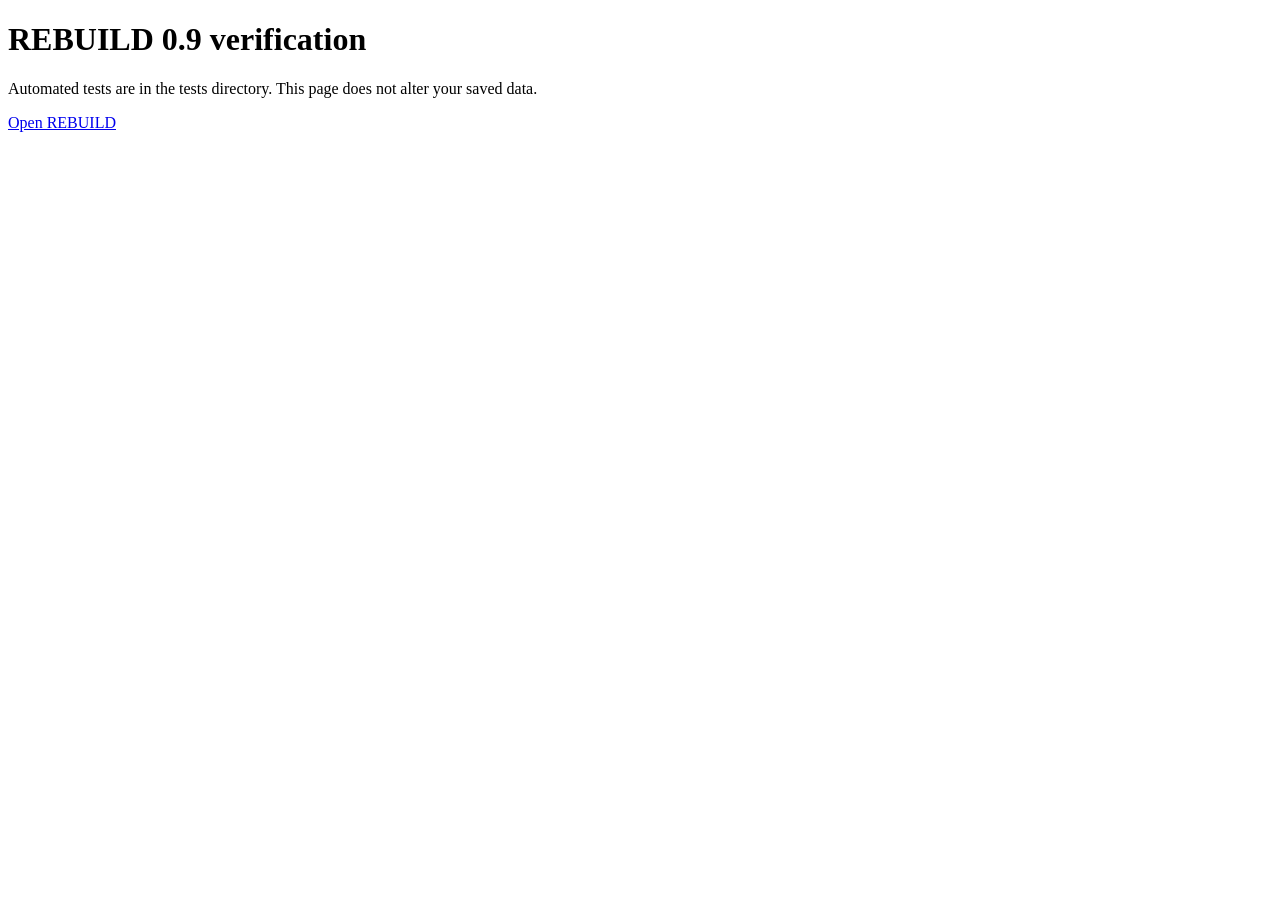
<file: test.html>
<!doctype html><html lang="en"><meta charset="utf-8"><meta name="viewport" content="width=device-width,initial-scale=1"><title>REBUILD tests</title><body><h1>REBUILD 0.9 verification</h1><p>Automated tests are in the tests directory. This page does not alter your saved data.</p><a href="index.html">Open REBUILD</a></body></html>
</file>
